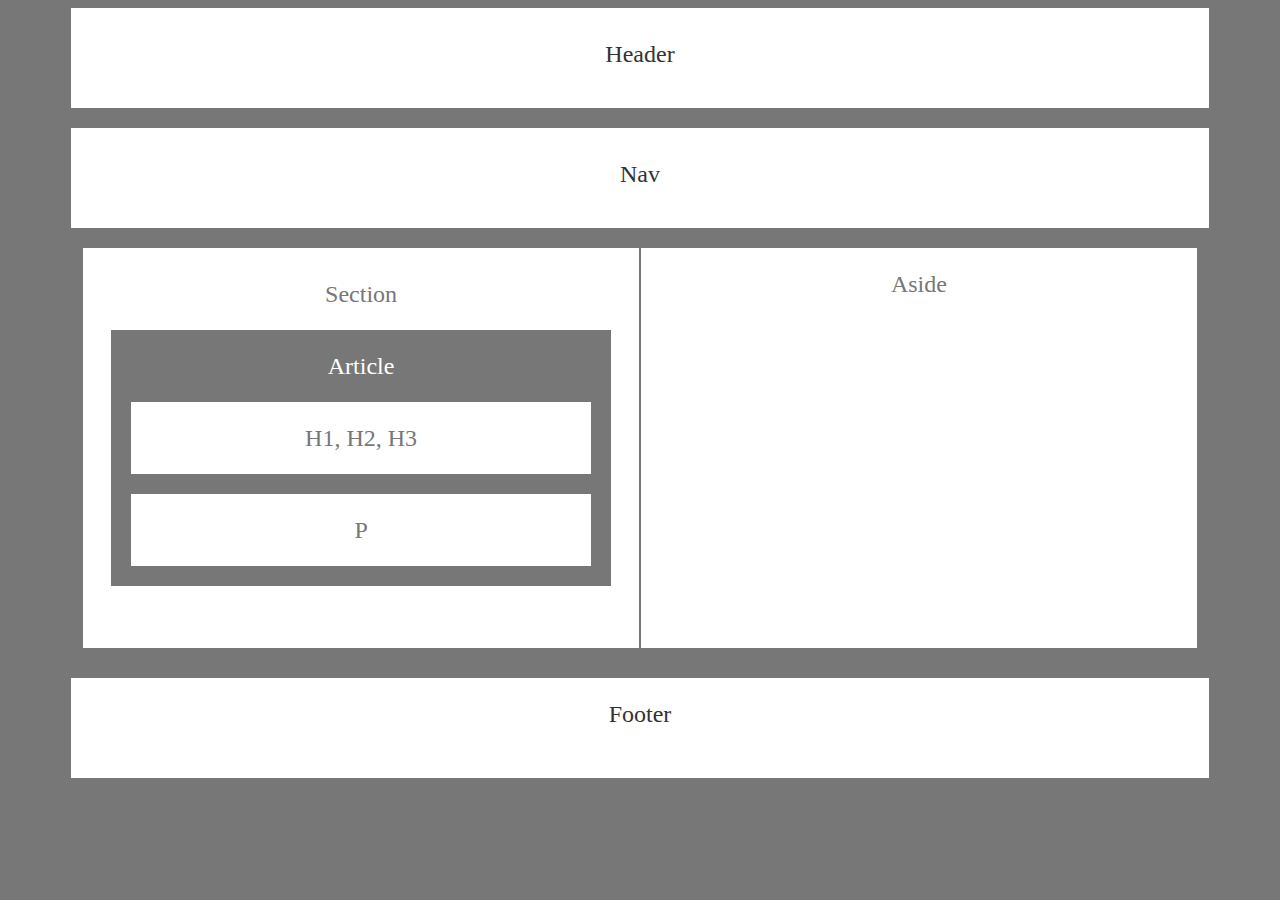
<file: index.html>
<!DOCTYPE html>
<html lang="en-us">

<head>
  <meta charset="UTF-8">
  <title>Floats</title>
  <link rel="stylesheet" type="text/css" href="Homework.css">
</head>

<body>

  <header>
    Header 
  </header>

  <section id="nav">
    Nav
  </section>

<section id="middle">
  <div id="aside">Aside</div>
  <section id="section">
    Section
    <div id="article">
      Article
        <section id="headers">
          H1, H2, H3
        </section>
        <section id="paragraph">
          P
        </section>
    </div>
  </section>
</section>
  

  <footer>
    Footer
  </footer>

</body>

</html>
</file>
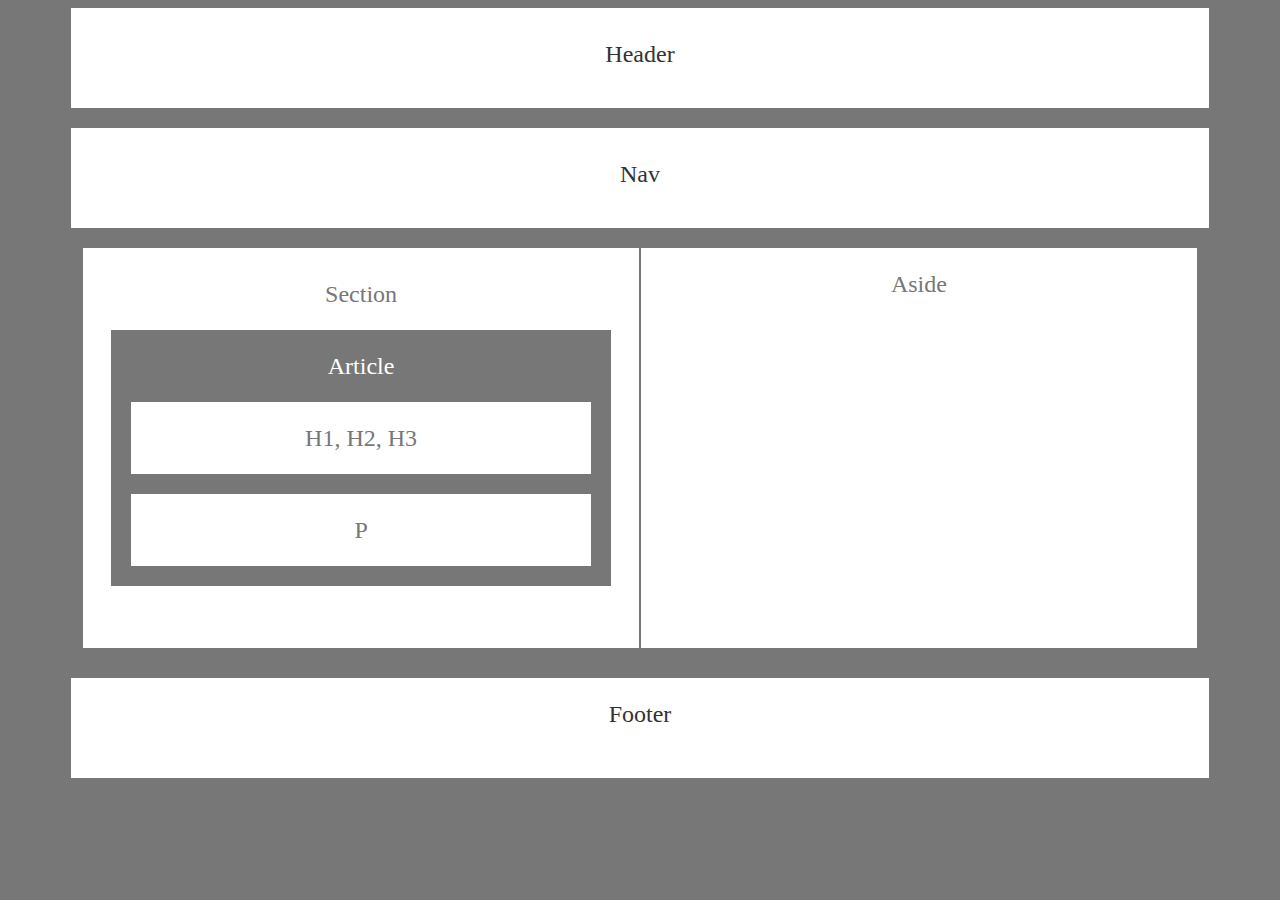
<file: Homework.html>
<!DOCTYPE html>
<html lang="en-us">

<head>
  <meta charset="UTF-8">
  <title>Floats</title>
  <link rel="stylesheet" type="text/css" href="Homework.css">
</head>

<body>

  <header>
    Header 
  </header>

  <section id="nav">
    Nav
  </section>

<section id="middle">
  <div id="aside">Aside</div>
  <section id="section">
    Section
    <div id="article">
      Article
        <section id="headers">
          H1, H2, H3
        </section>
        <section id="paragraph">
          P
        </section>
    </div>
  </section>
</section>
  

  <footer>
    Footer
  </footer>

</body>

</html>
</file>
<file: Homework.css>
* {
  box-sizing: border-box;
  text-align: center;
}

body {
  font-size: 24px;
  line-height: 32px;
  color: #333;
  background: #777 ;
}

header {
  margin-bottom: 20px;
  color: #333;
  background: white;
  height: 100px;
  width: 90%;
  margin-left: auto;
  margin-right: auto;
  padding-top: 30px;
}

#nav {
  margin-bottom: 20px;
  color: #333;
  background: white;
  height: 100px;
  width: 90%;
  margin-left: auto;
  margin-right: auto;
  padding-top: 30px;
}

#section {
  width: 44%;
  color:#777;
  background: white;
  height: 400px;
  padding-top: 30px;
  padding-bottom: 30px;
  margin-left: 75px;
}

#article {
  padding: 20px;
  margin-top: 20px;
  background: #777;
  color: white;
  height: auto;
  width: 90%;
  margin-right: auto; 
  margin-left: auto;
}

#headers {
  padding: 20px;
  margin-top: 20px;
  background: white;
  color:#777;
  height: auto;
}

#paragraph {
  padding: 20px;
  margin-top: 20px;
  background: white;
  color: #777;
  height: auto;
}

#aside {
  float: right;
  width: 44%;
  overflow: auto;
  clear: both;
  color: #777;
  background: white;
  height: 400px;
  margin-right: 75px;
  padding-top: 20px;
}

footer {
  padding: 20px;
  background:white;
  margin-top: 30px;
  width: 90%;
  height: 100px;
  margin-left: auto;
  margin-right: auto;
}
</file>
